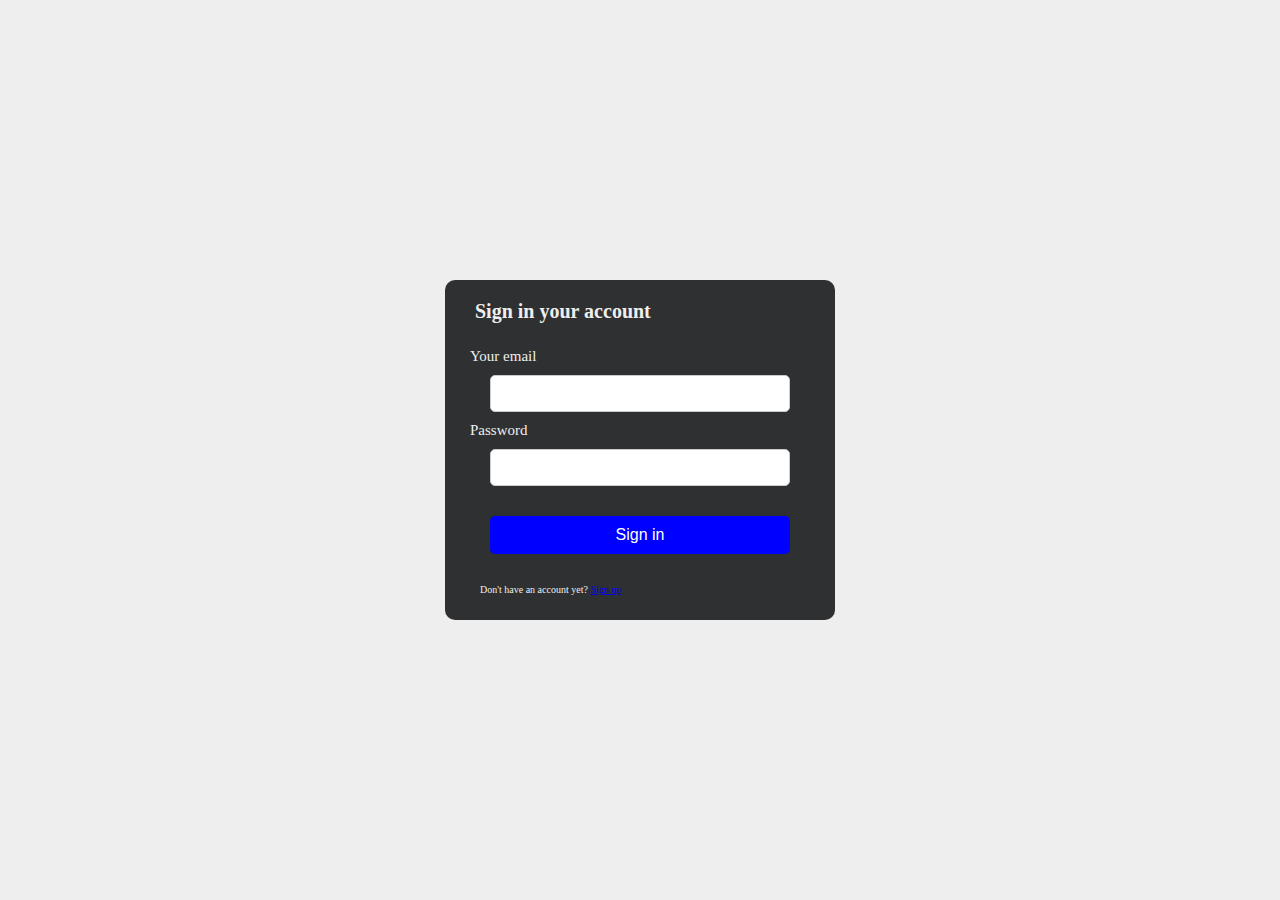
<file: database/index.html>
<!DOCTYPE html>
<html lang="en">
<head>
    <meta charset="UTF-8">
    <meta http-equiv="X-UA-Compatible" content="IE=edge">
    <meta name="viewport" content="width=device-width, initial-scale=1.0">
    <title>Sign in</title>
    <link rel="stylesheet" href="./style.css">
</head>
<body>
    <div class="login-container">
        <h1 class="heading">Sign in your account</h1>
        <form action="/login" class="form" id="loginForm">
            <tr>
                <th>
                    <label for="email" class="label">Your email</label>
                </th>
                <td>
                    <input type="email" id="email" class="input">
                </td>
            </tr>
            <tr>
                <th>
                    <label for="password" class="label">Password</label>
                </th>
                <td>
                    <input type="password" id="password" class="input">
                </td>
            </tr>
            <tr>
            <button type="submit" class="button">Sign in</button>
            </tr>
            <div class="signup">
                <p>Don't have an account yet? <a href="/signup">Sign up</a></p>
            </div>
        </form>
    </div>
    <script src="./app.js"></script>
</body>
</html>
</file>
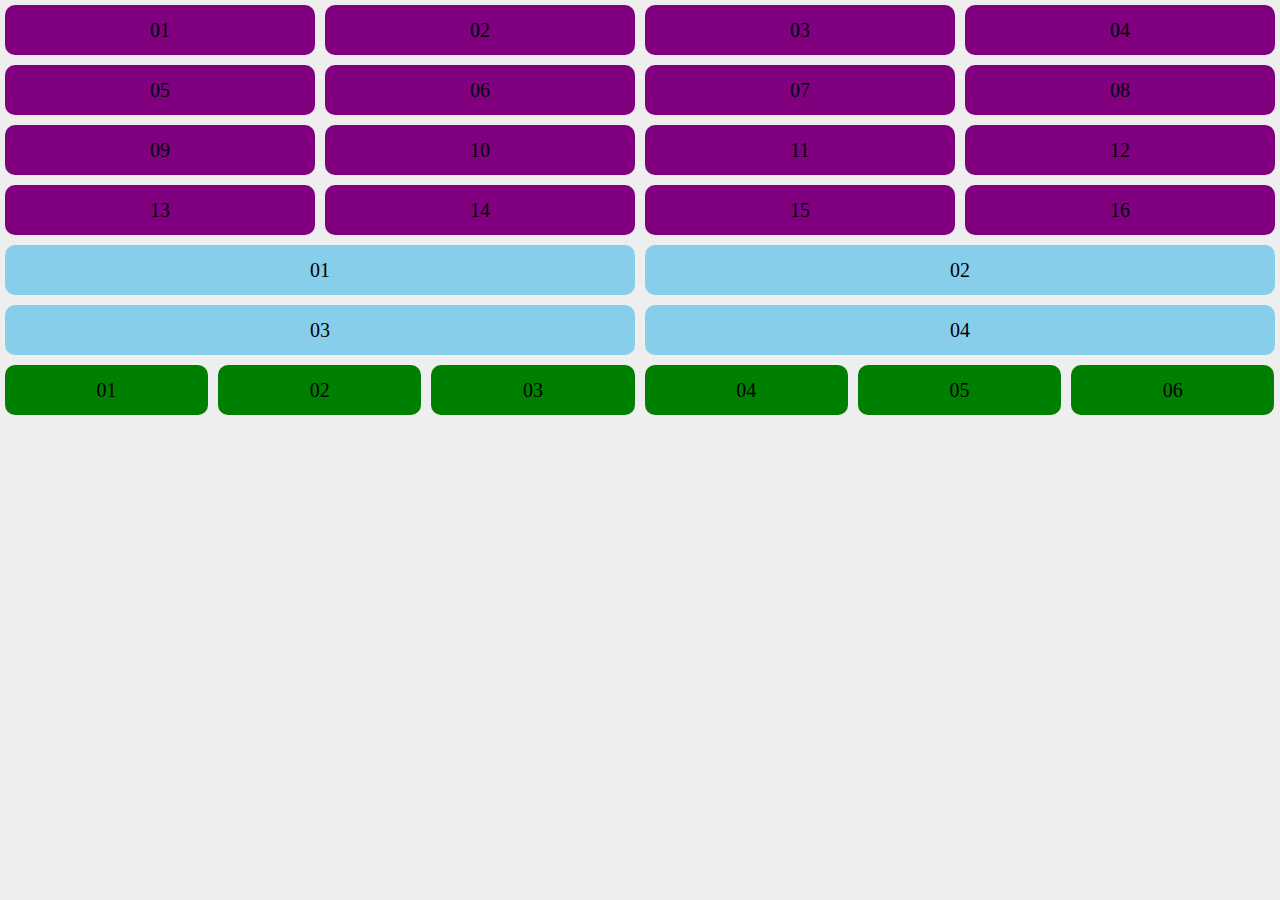
<file: grid/index.html>
<!DOCTYPE html>
<html lang="en">
<head>
    <meta charset="UTF-8">
    <meta name="viewport" content="width=device-width, initial-scale=1.0">
    <title>Document</title>
    <link rel="stylesheet" href="./grid.css">
</head>
<body>
    <div class="grid grid-4">
        <div class="grid-item">
            <div class="block block44">01</div>
        </div>
        <div class="grid-item">
            <div class="block block44">02</div>
        </div>
        <div class="grid-item">
            <div class="block block44">03</div>
        </div>
        <div class="grid-item">
            <div class="block block44">04</div>
        </div>
        <div class="grid-item">
            <div class="block block44">05</div>
        </div>
        <div class="grid-item">
            <div class="block block44">06</div>
        </div>
        <div class="grid-item">
            <div class="block block44">07</div>
        </div>
        <div class="grid-item">
            <div class="block block44">08</div>
        </div>
        <div class="grid-item">
            <div class="block block44">09</div>
        </div>
        <div class="grid-item">
            <div class="block block44">10</div>
        </div>
        <div class="grid-item">
            <div class="block block44">11</div>
        </div>
        <div class="grid-item">
            <div class="block block44">12</div>
        </div>
        <div class="grid-item">
            <div class="block block44">13</div>
        </div>
        <div class="grid-item">
            <div class="block block44">14</div>
        </div>
        <div class="grid-item">
            <div class="block block44">15</div>
        </div>
        <div class="grid-item">
            <div class="block block44">16</div>
        </div>
    </div>

    <div class="grid grid-2">
        <div class="grid-item">
            <div class="block block22">01</div>
        </div>
        <div class="grid-item">
            <div class="block block22">02</div>
        </div>
        <div class="grid-item">
            <div class="block block22">03</div>
        </div>
        <div class="grid-item">
            <div class="block block22">04</div>
        </div>
    </div>

    <div class="grid grid-6">
        <div class="grid-item">
            <div class="block block61">01</div>
        </div>
        <div class="grid-item">
            <div class="block block61">02</div>
        </div>
        <div class="grid-item">
            <div class="block block61">03</div>
        </div>
        <div class="grid-item">
            <div class="block block61">04</div>
        </div>
        <div class="grid-item">
            <div class="block block61">05</div>
        </div>
        <div class="grid-item">
            <div class="block block61">06</div>
        </div>
    </div>
</body>
</html>
</file>
<file: database/style.css>
body {
    background: #eee;
    color: #eee;
    display: flex;
    justify-content: center;
    align-items: center;
    height: 100vh;
    margin: 0;
}
.heading {
    margin: 20px 30px 0 30px;
    text-align: left;
    font-size: 20px;
}
.label {
    display: block;
    margin: 10px 10px;
    font-size: 15px;
    cursor: pointer;
    text-align: left;
    display: block;
}
.button {
    box-sizing: border-box;
    width: auto;
    min-width: 300px;
    padding: 10px;
    border: none;
    border-radius: 5px;
    background-color: #0000ff;
    color: white;
    font-size: 16px;
    cursor: pointer;
    margin: 30px;
    display: block;
}
.button:hover {
    background-color: #0000cd;
}
.login-container {
    background-color: #2e3032;
    border-radius: 10px;
    display: flex;
    flex-direction: column;
}
.input {
    box-sizing: border-box;
    min-width: 300px;
    width: auto;
    padding: 10px;
    border: 1px solid #ccc;
    border-radius: 5px;
    cursor: pointer;
}
.form {
    justify-content: center;
    text-align: center;
    margin: 15px;
}
.signup {
    font-size: 10px;
    text-align: left;
    margin-left: 20px;
}
</file>
<file: grid/grid.css>
/* base */
* {
    box-sizing: border-box;
}

body {
    background: #eee;
    margin: 0;
}

/* grid */
.grid {
    display: flex;
    flex-wrap: wrap;
}

.grid-item {
    padding: 5px;
}

.grid-2 .grid-item {
    width: 50%;
}
.grid-3 .grid-item {
    width: 33.3%;
}
.grid-4 .grid-item {
    width: 25%;
}
.grid-5 .grid-item {
    width: 20%;
}
.grid-6 .grid-item {
    width: 16.66%;
}

@media screen and (max-width: 768px) {
    .grid-2 .grid-item,
    .grid-3 .grid-item,
    .grid-4 .grid-item,
    .grid-5 .grid-item,
    .grid-6 .grid-item {
        width: 100%;
    }
}

/* block */
.block {
    display: flex;
    width: 100%;
    min-height: 50px;
    font-size: 20px;
    justify-content: center;
    align-items: center;
    border-radius: 10px;
}
.block44 {
    background-color: purple;
}
.block22 {
    background-color: skyblue;
}
.block61 {
    background-color: green;
}
</file>
